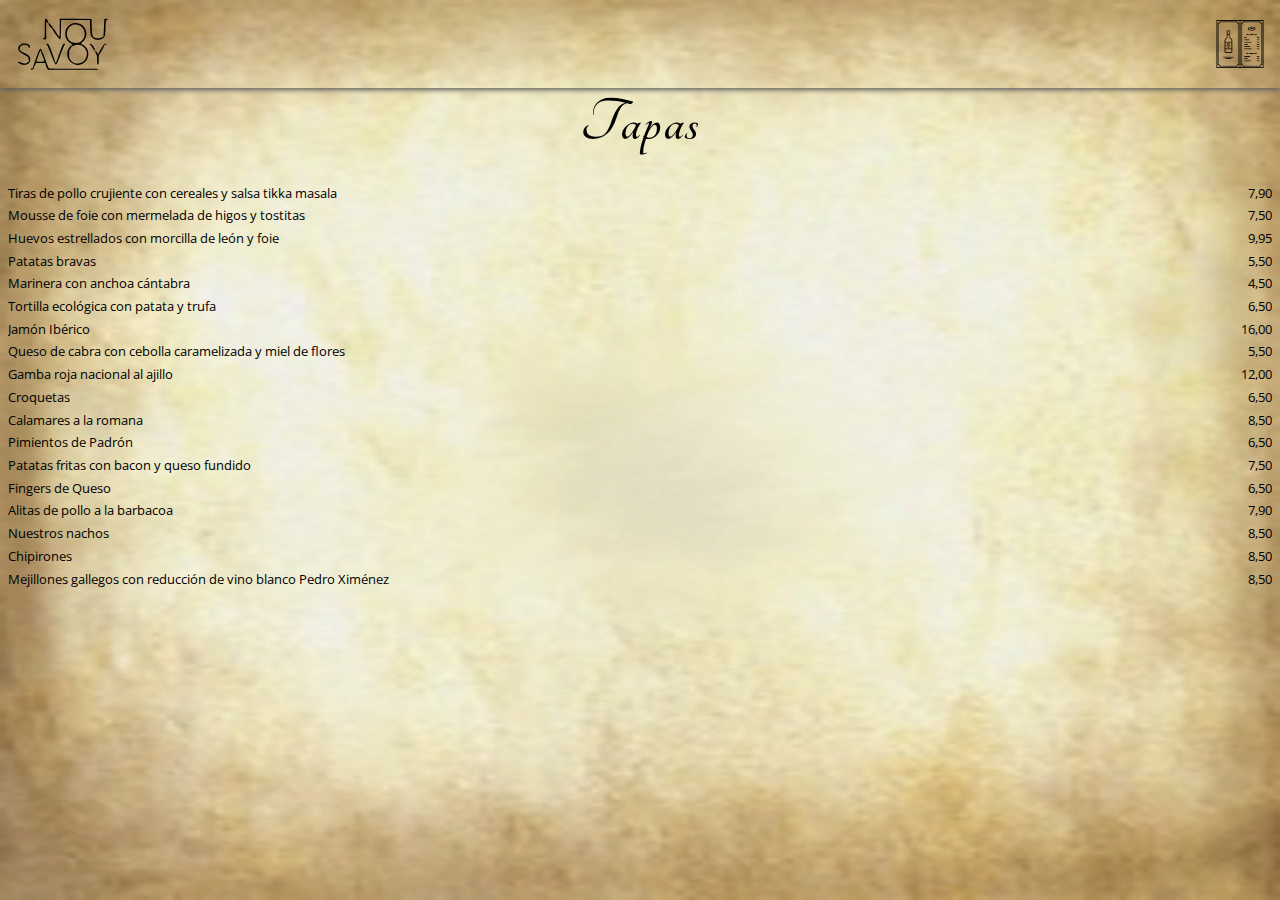
<file: tapas.html>
<!DOCTYPE html>
<html lang="es">
<head>
  <meta charset="UTF-8">
  <meta http-equiv="X-UA-Compatible" content="IE=edge">
  <meta name="viewport" content="width=device-width, initial-scale=1.0">
  <title>Tapas | Nou Savoy</title>

    <!-- Open sans -->
    <link href="https://fonts.googleapis.com/css2?family=Open+Sans:wght@300;400;600;700&display=swap" rel="stylesheet">

    <!-- Parisienne * Descartada-->
    <link href="https://fonts.googleapis.com/css2?family=Parisienne&display=swap" rel="stylesheet">
  
    <!-- Tangerine -->
    <link href="https://fonts.googleapis.com/css2?family=Tangerine:wght@400;700&display=swap" rel="stylesheet">
  
    <link rel="shortcut icon" href="./assets/logo-recortado.png" width="20px" type="image/x-icon">
  
    <link rel="stylesheet" href="normalize.css">
    <link rel="stylesheet" href="styles.css">
</head>
<body>
  <header class="header">
    <a href="./index.html" class="logo-link"><img class="logo-img" src="./assets/logo-recortado.svg" alt="Nou Savoy"></a>
    <img src="./assets/carta.png" alt="Carta de Restaurante" class="letter">
    <nav class="nav--deactive">
      <ul class="nav-menu">
        <li class="menu__item"><a href="#" class="menu__link">Carta</a></li>
      </ul>
    </nav>
  </header>
  <main class="main-menu">
    <section class="section-letter">
      <h1 class="title">Tapas</h1>
      <div class="container-menu">
        <ul class="menu">
          <li class="menu__item">Tiras de pollo crujiente con cereales y salsa tikka masala<span class="price">7,90</span></li>
          <li class="menu__item">Mousse de foie con mermelada de higos y tostitas<span class="price">7,50</span></li>
          <li class="menu__item">Huevos estrellados con morcilla de león y foie<span class="price">9,95</span></li>
          <li class="menu__item">Patatas bravas<span class="price">5,50</span></li>
          <li class="menu__item">Marinera con anchoa cántabra<span class="price">4,50</span></li>
          <li class="menu__item">Tortilla ecológica con patata y trufa<span class="price">6,50</span></li>
          <li class="menu__item">Jamón Ibérico<span class="price">16,00</span></li>
          <li class="menu__item">Queso de cabra con cebolla caramelizada y miel de flores<span class="price">5,50</span></li>
          <li class="menu__item">Gamba roja nacional al ajillo<span class="price">12,00</span></li>
          <li class="menu__item">Croquetas<span class="price">6,50</span></li>
          <li class="menu__item">Calamares a la romana<span class="price">8,50</span></li>
          <li class="menu__item">Pimientos de Padrón<span class="price">6,50</span></li>
          <li class="menu__item">Patatas fritas con bacon y queso fundido<span class="price">7,50</span></li>
          <li class="menu__item">Fingers de Queso<span class="price">6,50</span></li>
          <li class="menu__item">Alitas de pollo a la barbacoa<span class="price">7,90</span></li>
          <li class="menu__item">Nuestros nachos<span class="price">8,50</span></li>
          <li class="menu__item">Chipirones<span class="price">8,50</span></li>
          <li class="menu__item">Mejillones gallegos con reducción de vino blanco Pedro Ximénez<span class="price">8,50</span></li>
        </ul>
      </div>
    </section>
  </main>
</body>
</html>
</file>
<file: styles.css>
:root{
  --font-opensans: 'Open Sans', sans-serif;
  --font-parisienne: 'Parisienne', cursive;
  --font-tangerine: 'Tangerine', cursive;
}
body{
  height: 100vh;
  background-image: url(./assets/fondo.jpg);
  background-size: 100% 100%;
  background-repeat: no-repeat;
}
/* Header */
.header{
  display: flex;
  justify-content: space-between;
  align-items: center;
  /* background-color: rebeccapurple; */
  padding: 1rem;
  box-shadow: 0 2px 5px rgb(95, 95, 95);
  box-sizing: border-box;
}
/* .logo-link{
  display: flex;
  justify-content: center;
  align-items: center;
} */
.logo-img{
  display: block;
  width: 40%;
  margin: 0;
}
.letter{
  width: 3rem;
}
.nav--deactive{
  position: absolute;
  opacity: 0;
  z-index: -1000;
}
/* Main */
.main{
  padding: 1rem .5rem 1rem .5rem;
  /* background-image: url(./assets/fondo.jpg);
  background-size: contain;
  background-repeat: repeat; */
}
.title{
  text-align: center;
  font-weight: 700;
  font-family: var(--font-tangerine);
  letter-spacing: .1rem;
  font-size: 4rem;
  margin-top: 0;
  margin-bottom: .5rem;
}
/* .container{
  display: grid;
  grid-template-columns: repeat(2, 1fr);
  grid-auto-rows: auto;
  column-gap: .5rem;
  row-gap: .5rem;
} */
.container{
  height: calc(100vh - 204px);
  padding-top: .2rem;
  overflow: scroll;

  display: grid;
  grid-template-columns: repeat(2, 1fr);
  column-gap: 1rem;
  row-gap: 2rem;
}
.category__link{
  text-decoration: none;
  font-family: var(--font-opensans);
  color: white;
  border-radius: 80px;
}
.category__link:active .article-category{
  transform: scale(.8, .8);
  transition: transform .2s;
}
.article-category{
  width: 100%;
  height: 105px;
  position: relative;
  border-radius: 20px;
  /* box-shadow: 1px 5px rgb(145, 145, 145); */
  /* margin-bottom: 2rem; */
  transition: transform .2s;
  overflow: hidden;
}
.article-category::after{
  content: "";
  width: 100%;
  height: 100%;
  background-color: rgba(56, 56, 56, 0.5);
  position: absolute;
  top: 0;
}
.img-category{
  display: block;
  width: 100%;
  height: 100%;
  object-fit: cover;
}
.subtitle{
  width: fit-content;
  height: fit-content;
  position: absolute;
  top: 0;
  left: 0;
  right: 0;
  bottom: 0;
  margin: auto;
  z-index: 1000;
}

.category__link:nth-child(5) .subtitle{
  font-size: 1.2rem;
  letter-spacing: .05rem;
}
.category__link:nth-child(8) .subtitle{
  text-align: center;
  font-size: 1.4rem;
  /* letter-spacing: .1rem; */
}

/* Menús */
.main-menu{
  padding: 0 .5rem;
}
.container-menu{
  overflow: scroll;
}
.menu{
  list-style: none;
  padding: 0;
}
.menu__item{
  display: flex;
  justify-content: space-between;
  /* align-items: center; */
  font-family: var(--font-opensans);
  font-size: .8rem;
  margin-bottom: .5rem;
}
</file>
